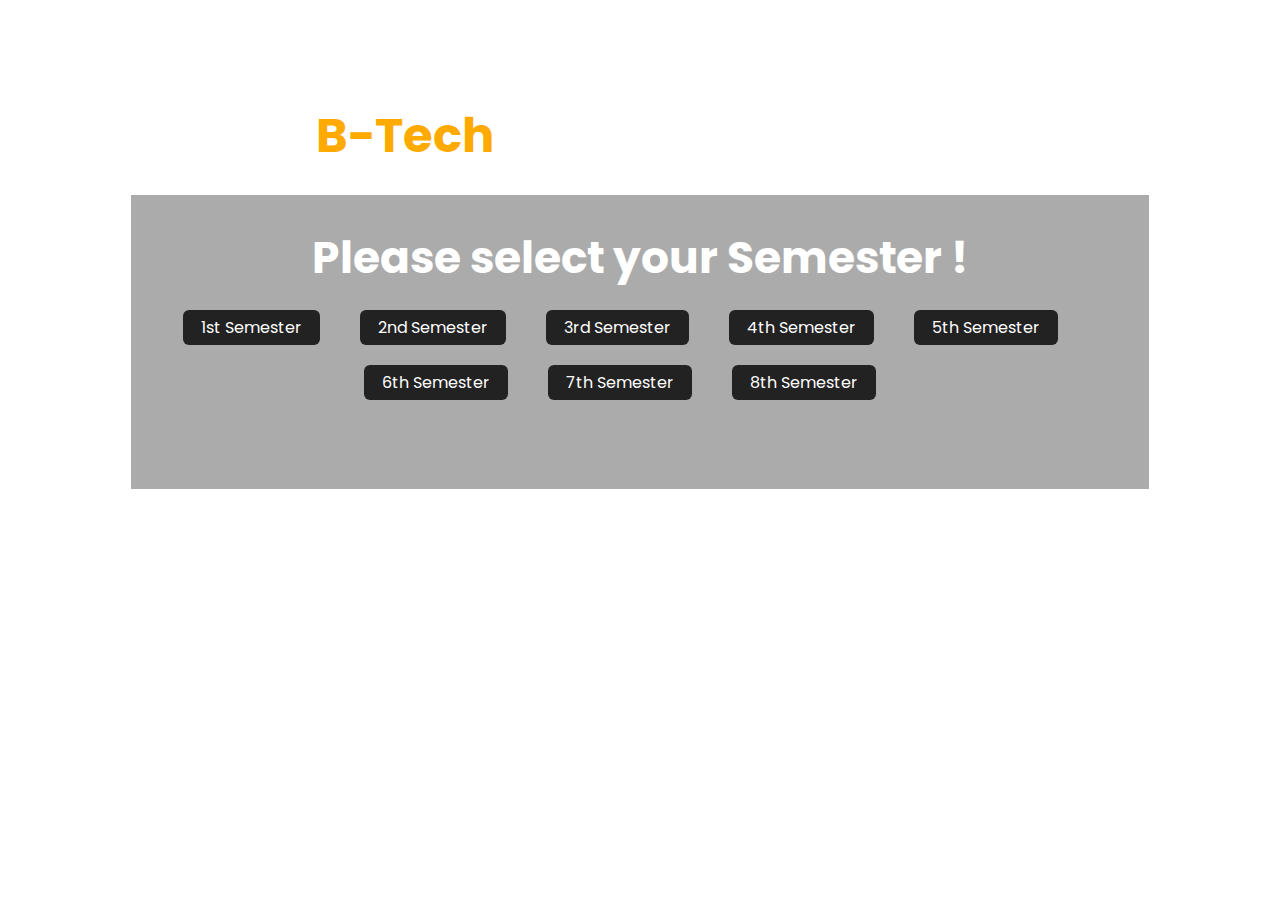
<file: sem.html>
<!DOCTYPE html>
<html lang="en">
<head>
    <meta charset="UTF-8">
    <meta name="viewport" content="width=device-width, initial-scale=1.0">
    <title>Select your year</title>
    <link rel="stylesheet" href="sem.css">
</head>
<body>
    <div class="main">
      
        <h1> Welcome to <span>B-Tech</span></h1>

      <div class="box">
        <h2>Please select your Semester !</h2>
        <div class="btns">
          <a href="/unitsFile/sem1.html" id="yearBtn">1st Semester</a>
          <a href="#" id="yearBtn">2nd Semester</a>
          <a href="#" id="yearBtn">3rd Semester</a>
          <a href="#" id="yearBtn">4th Semester</a>
          <a href="#" id="yearBtn">5th Semester</a>
          <a href="#" id="yearBtn">6th Semester</a>
          <a href="#" id="yearBtn">7th Semester</a>
          <a href="#" id="yearBtn">8th Semester</a>
        </div>
        
      </div>
    </div>
</body>
</html>
</file>
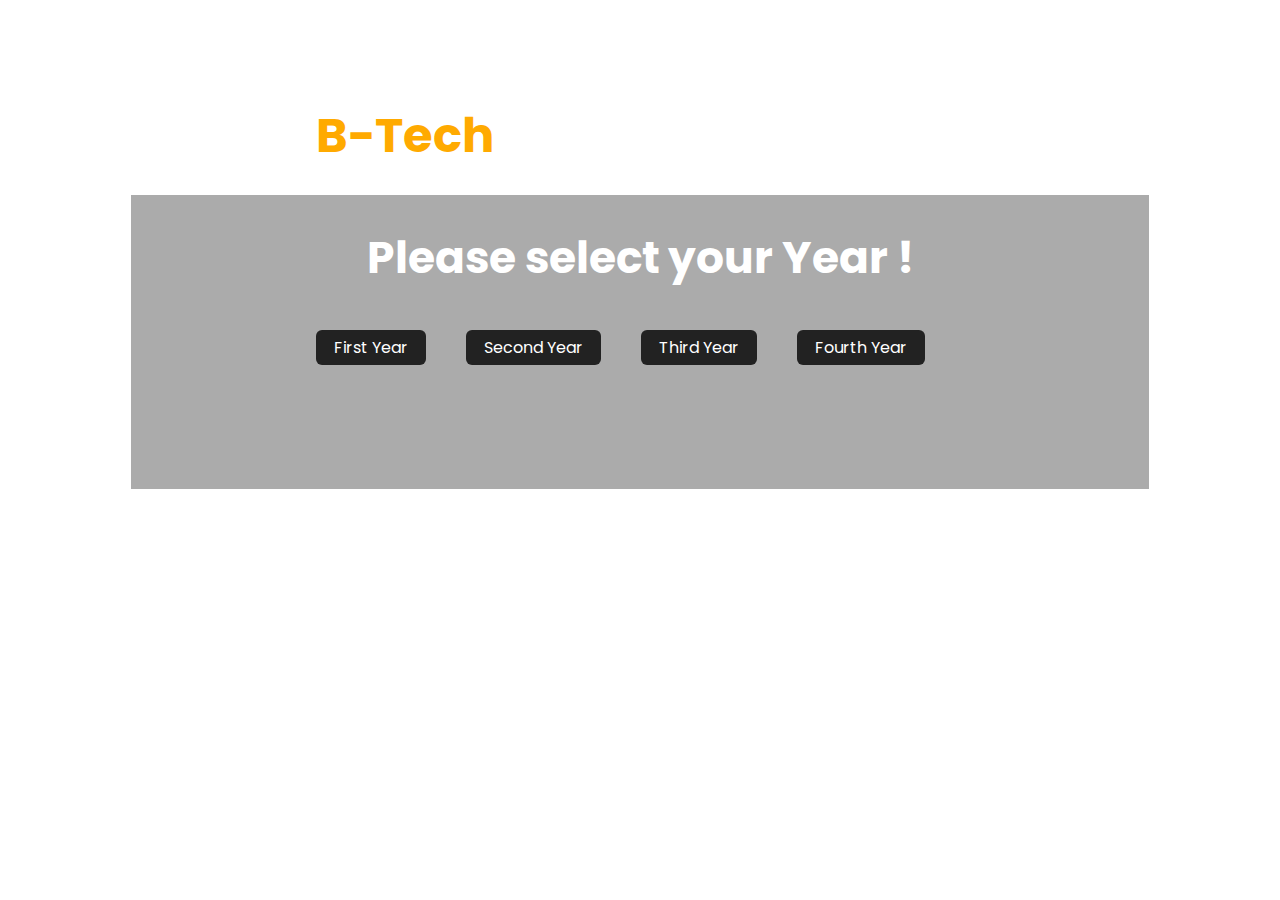
<file: year.html>
<!DOCTYPE html>
<html lang="en">
<head>
    <meta charset="UTF-8">
    <meta name="viewport" content="width=device-width, initial-scale=1.0">
    <title>Select your year</title>
    <link rel="stylesheet" href="year.css">
</head>
<body>
    <div class="main">
      
        <h1> Welcome to <span>B-Tech</span></h1>

      <div class="box">
        <h2>Please select your Year !</h2>
        <div class="btns">
          <a href="/components/sem.html" id="yearBtn">First Year</a>
          <a href="/components/sem.html" id="yearBtn">Second Year</a>
          <a href="/components/sem.html" id="yearBtn">Third Year</a>
          <a href="/components/sem.html" id="yearBtn">Fourth Year</a>
        </div>
        
      </div>
    </div>
</body>
</html>
</file>
<file: sem.css>
@import url('https://fonts.googleapis.com/css2?family=Nunito:wght@400;500;600;700;800;900;1000&family=Poppins:wght@400;500;600;700;800;900&display=swap');
*{
    margin: 0;
    padding: 0;
    box-sizing: border-box;
    font-family: 'Poppins';
}
.main{
    width: 100%;
    height: 100vh;
    background: url('https://images.unsplash.com/photo-1557844681-316072353e90?auto=format&fit=crop&q=80&w=2071&ixlib=rb-4.0.3&ixid=M3wxMjA3fDB8MHxwaG90by1wYWdlfHx8fGVufDB8fHx8fA%3D%3D');
    background-position: center;
    background-size: cover;
    background-repeat: no-repeat;
    padding-top: 40px ;
}
.main h1{
    font-size: 45px;
    z-index: 1;
    color: #fff;
    font-family: 'Poppins';
    margin-left: 30px;
    margin-top: 60px;
}
.main h1>span{
   font-size: 48px;
   color: #ffaa00 ;
}

.box{
    width: 80%;
    height: 300px;
    border: 3px solid #ffffff;
    background-color: #22222261;
    z-index: 1;
    margin: 0 auto;
    margin-top: 20px;
    z-index: 999;
    padding: 30px 0;
}
.box h2{
    font-size: 44px;
    text-align: center;
    color: #fff;
}
.btns{
    width: 100%;
   flex-wrap: wrap;
    display: flex;
    align-items: center;
    justify-content: center;
}
.box a{
    padding: 5px 18px;
    color: #fff;
    background-color: #222;
    text-decoration: none;
    margin-right: 40px;
    border-radius: 6px;
    transition: .3s ease-in-out;
    margin-top: 20px;
}

#yearBtn:hover{
    animation: rotate 0.4s ease-in-out both;
    background-color: #ffaa00;
    color: #000000;
    
}
@keyframes rotate {
    0%{
        padding: 5px 18px;
    }
    25%{
        padding: 4px 30px;
    }
    50%{
        padding: 7px 12px ;
    }
    75%{
        padding: 6px 30px;
    }
    100%{
        padding: 5px 18px;
    }
    
}
</file>
<file: year.css>
@import url('https://fonts.googleapis.com/css2?family=Nunito:wght@400;500;600;700;800;900;1000&family=Poppins:wght@400;500;600;700;800;900&display=swap');
*{
    margin: 0;
    padding: 0;
    box-sizing: border-box;
    font-family: 'Poppins';
}
.main{
    width: 100%;
    height: 100vh;
    background: url('https://images.unsplash.com/photo-1557844681-316072353e90?auto=format&fit=crop&q=80&w=2071&ixlib=rb-4.0.3&ixid=M3wxMjA3fDB8MHxwaG90by1wYWdlfHx8fGVufDB8fHx8fA%3D%3D');
    background-position: center;
    background-size: cover;
    background-repeat: no-repeat;
    padding-top: 40px ;
}
.main h1{
    font-size: 45px;
    z-index: 1;
    color: #fff;
    font-family: 'Poppins';
    margin-left: 30px;
    margin-top: 60px;
}
.main h1>span{
   font-size: 48px;
   color: #ffaa00 ;
}

.box{
    width: 80%;
    height: 300px;
    border: 3px solid #ffffff;
    background-color: #22222261;
    z-index: 1;
    margin: 0 auto;
    margin-top: 20px;
    z-index: 999;
    padding: 30px 0;
}
.box h2{
    font-size: 44px;
    text-align: center;
    color: #fff;
}
.btns{
    width: 100%;
    display: flex;
    align-items: center;
    justify-content: center;
    flex-wrap: wrap;
}
.box a{
    padding: 5px 18px;
    color: #fff;
    background-color: #222;
    text-decoration: none;
    margin-right: 40px;
    margin-top: 40px;
    border-radius: 6px;
    transition: .3s ease-in-out;
}

#yearBtn:hover{
    animation: rotate 0.4s ease-in-out both;
    background-color: #ffaa00;
    color: #000000;
    
}
@keyframes rotate {
    0%{
        padding: 5px 18px;
    }
    25%{
        padding: 4px 30px;
    }
    50%{
        padding: 7px 12px ;
    }
    75%{
        padding: 6px 30px;
    }
    100%{
        padding: 5px 18px;
    }
    
}
</file>
